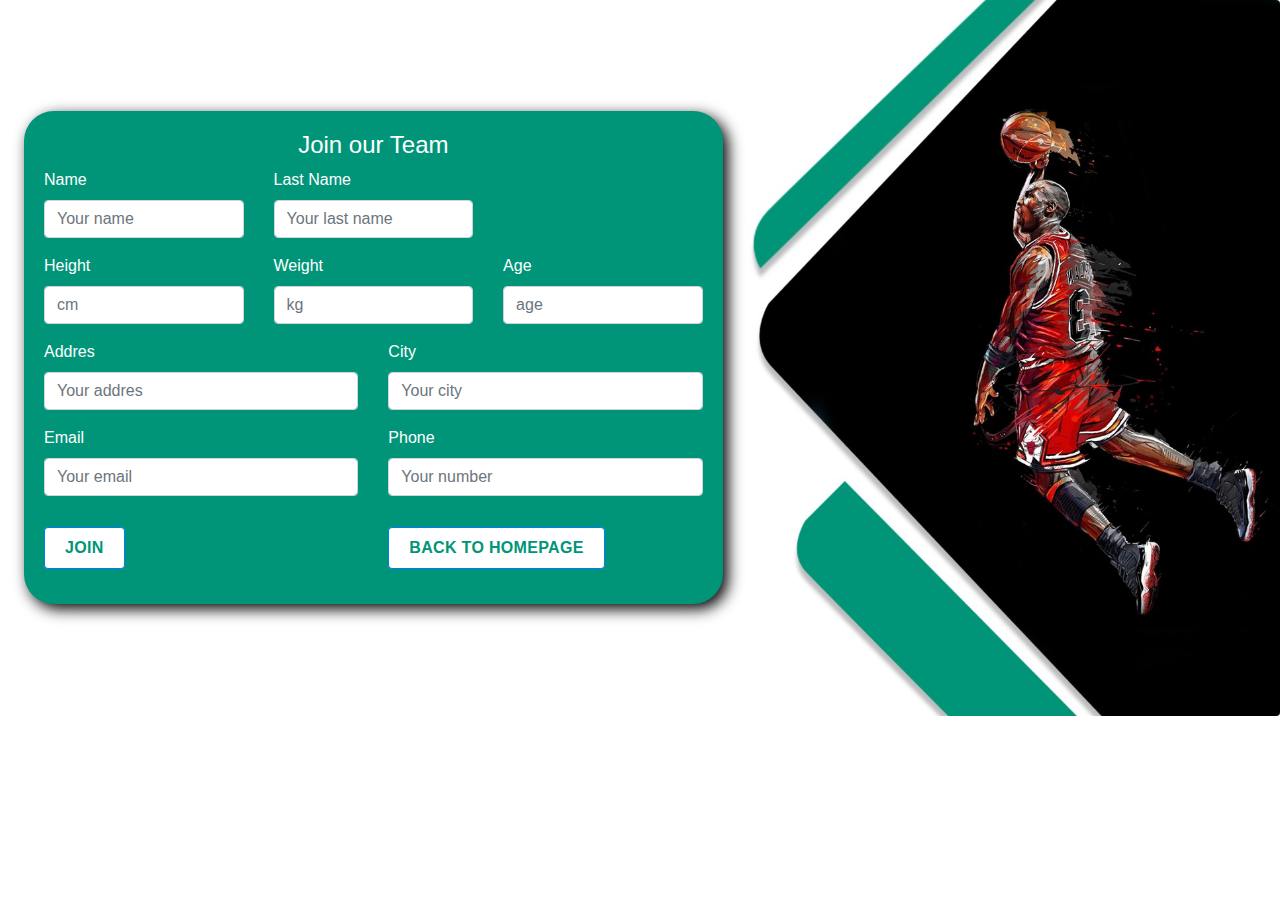
<file: joinus.html>
<!doctype html>
<html>
<head>
<meta charset="utf-8">
<meta http-equiv="X-UA-Compatible" content="IE=edge">
<meta name="viewport" content="width=device-width, initial-scale=1.0">
<title>Join us</title>
<link href="css/bootstrap-4.4.1.css" rel="stylesheet" type="text/css">
</head>
<style>
  @import url('Fonts/Poppins');
  
  *{
    font-family: 'Popins', sans-serif;
  }

  .formdiv {
 background:#009578 ;
 border-radius: 30px;
 padding: 20px;
 box-shadow: 5px 5px 15px #000;
  }

  .formdiv h4 {
    color: #ffffff;
  }

  .formdiv label {
    color: white;
}

.joinbtn {
  margin: 15px auto;
  padding: 8px 20px;
  color: #009578;
  background: #ffffff;
  text-transform: uppercase;
  letter-spacing: 0.02em;
  font-weight: bold;
}


</style>

<body>
<div class="container-fluid">
  <div class="row align-items-center">
    <div class="col-xl-7 d-flex-sm p-4">
      <div class="formdiv">
        <h4 class="text-center">Join our Team</h4>
        <form>
          <div class="form-group">
            <div class="row  ">
              <div class="col-sm-4 ">
                <label for="exampleInputEmail1">Name</label>
                <input type="text" class="form-control" placeholder="Your name">
              </div>
              <div class="col-sm-4 ">
                <label for="exampleInputEmail1">Last Name</label>
                <input type="text" class="form-control" placeholder="Your last name">
              </div>
            </div>
          </div>
          <div class="form-group d-flex ">
            <div class="row">
              <div class="col-4">
                <label for="exampleInputEmail1">Height</label>
                <input type="number" class="form-control" placeholder="cm">
              </div>
              <div class="col-4">
                <label for="exampleInputEmail1">Weight</label>
                <input type="number" class="form-control" placeholder="kg">
              </div>
              <div class="col-4">
                <label for="exampleInputEmail1">Age</label>
                <input type="number" class="form-control" placeholder="age">
              </div>
            </div>
          </div>
          <div class="form-group">
            <div class="row">
              <div class="col-xl-6">
                <label for="exampleInputEmail1">Addres</label>
                <input type="text" class="form-control" placeholder="Your addres">
              </div>
              <div class="col-xl-6">
                <label for="exampleInputEmail1">City</label>
                <input type="text" class="form-control" placeholder="Your city">
              </div>
            </div>
          </div>
          <div class="form-group">
            <div class="row">
              <div class="col-xl-6">
                <label for="exampleInputEmail1">Email</label>
                <input type="text" class="form-control" placeholder="Your email">
              </div>
              <div class="col-xl-6">
                <label for="exampleInputEmail1">Phone</label>
                <input type="text" class="form-control" placeholder="Your number">
              </div>
            </div>
          </div>
          <div class="row align-items-center">
            <div class="col d-flex-sm">
          <button type="submit" class="btn btn-primary joinbtn" >Join</button>
        </div>
        <div class="col d-flex-sm">
          <a class="btn btn-primary joinbtn" href="index.html" role="button">Back to homepage</a>
        </div>
        </div>
        </form>
      </div>
    </div>
    <div class="col-xl-5 d-flex-sm p-0"><img src="images/joinus.jpg" class="img-fluid rounded float-end" alt="..."></div>
  </div>
</div>
</body>
</html>
</file>
